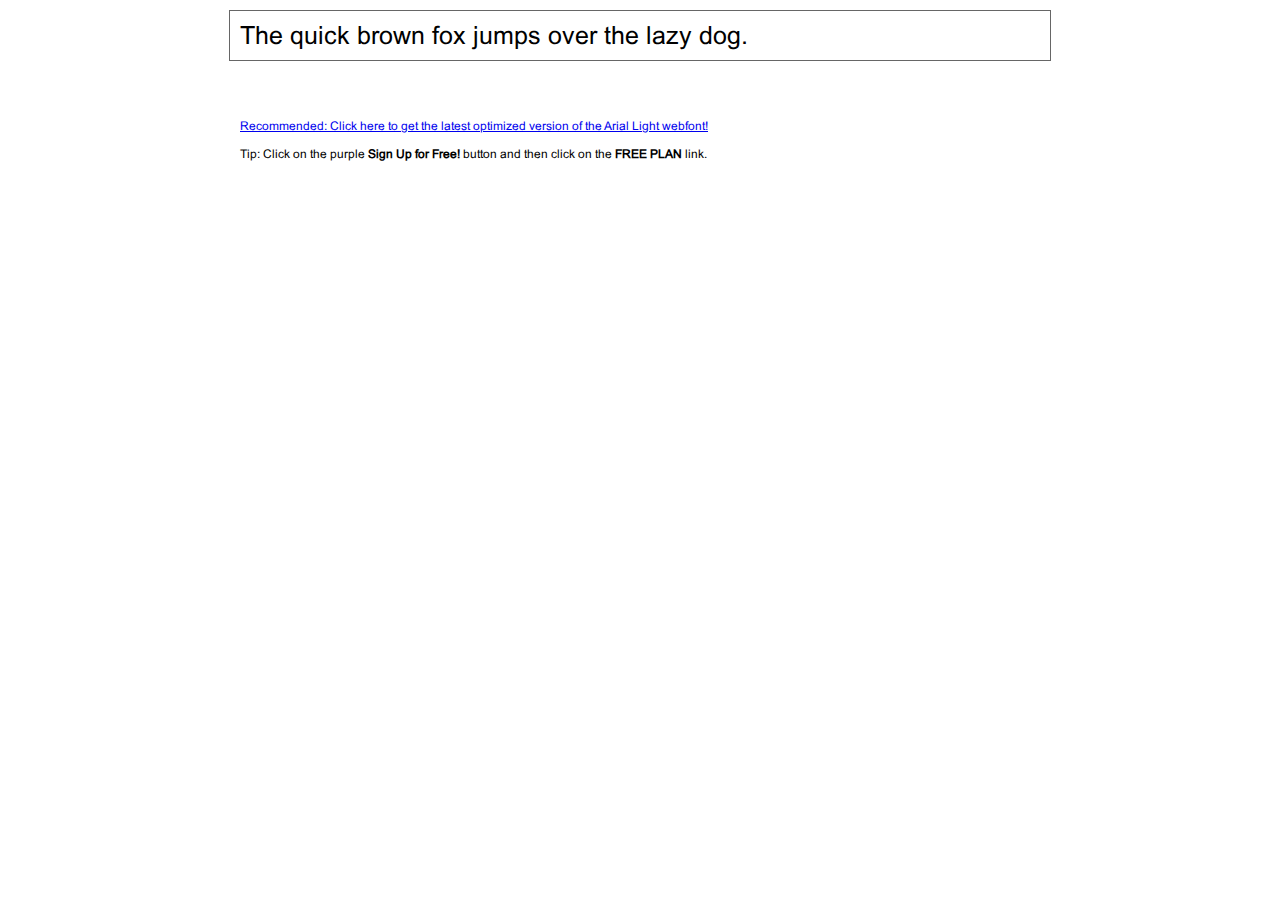
<file: fonts/arial/demo.html>
<!DOCTYPE html PUBLIC "-//W3C//DTD XHTML 1.0 Transitional//EN" "http://www.w3.org/TR/xhtml1/DTD/xhtml1-transitional.dtd">
<html xmlns="http://www.w3.org/1999/xhtml">
<head>
	<meta http-equiv="Content-Type" content="text/html; charset=utf-8" />
	<title>@font-face Demo</title>
	<link rel="stylesheet" href="fonts.css" type="text/css" charset="utf-8" />
	<style type="text/css">
	body {
		background-color:white;
		font-family:Verdana,Tahoma,Arial,Sans-Serif;
		color:black;
		font-size:12px;
	}

	.demo
	{
		font-family:'Conv_arial',Sans-Serif;
		width:800px;
		margin:10px auto;
		text-align:left;
		border:1px solid #666;
		padding:10px;
	}

	.hint
	{
		font-family:'Conv_arial',Sans-Serif;
		width:800px;
		margin:10px auto;
		text-align:left;
		border:1px;
		padding:10px;
	}
	</style>
</head>
<body>
	<div class="demo" style="font-size:25px">
		The quick brown fox jumps over the lazy dog.
	</div>


	<br>
	<br>
	<div class="hint">
		<a href="http://www.fonts.com/font/monotype-imaging/arial/light/web-font?SiteId=64">Recommended: Click here to get the latest optimized version of the Arial Light webfont!</a><br /><br />
		Tip: Click on the purple <strong>Sign Up for Free!</strong> button and then click on the <strong>FREE PLAN</strong> link.
	</div>
</body>
</html>
</file>
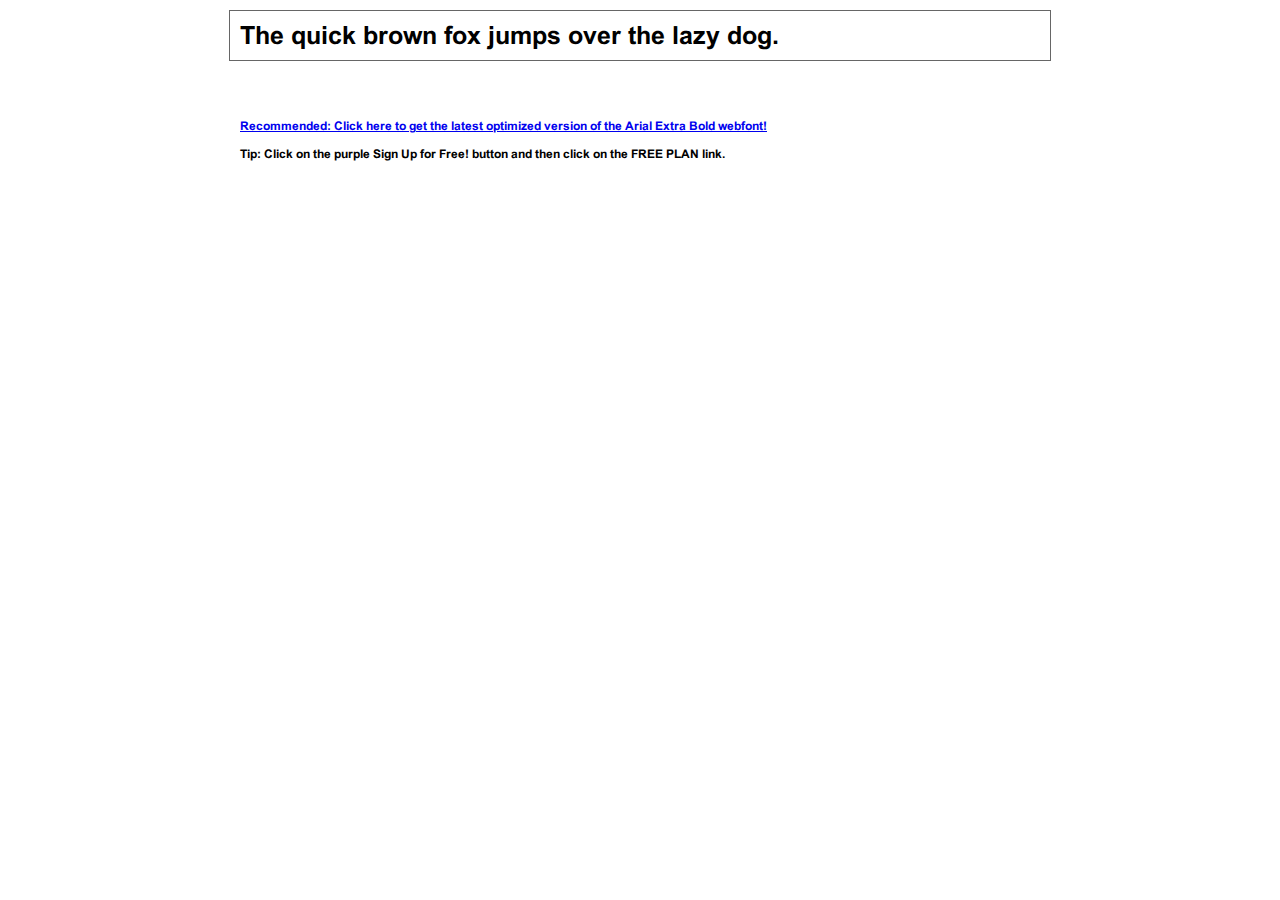
<file: fonts/arialbd/demo.html>
<!DOCTYPE html PUBLIC "-//W3C//DTD XHTML 1.0 Transitional//EN" "http://www.w3.org/TR/xhtml1/DTD/xhtml1-transitional.dtd">
<html xmlns="http://www.w3.org/1999/xhtml">
<head>
	<meta http-equiv="Content-Type" content="text/html; charset=utf-8" />
	<title>@font-face Demo</title>
	<link rel="stylesheet" href="fonts.css" type="text/css" charset="utf-8" />
	<style type="text/css">
	body {
		background-color:white;
		font-family:Verdana,Tahoma,Arial,Sans-Serif;
		color:black;
		font-size:12px;
	}

	.demo
	{
		font-family:'Conv_arialbd',Sans-Serif;
		width:800px;
		margin:10px auto;
		text-align:left;
		border:1px solid #666;
		padding:10px;
	}

	.hint
	{
		font-family:'Conv_arialbd',Sans-Serif;
		width:800px;
		margin:10px auto;
		text-align:left;
		border:1px;
		padding:10px;
	}
	</style>
</head>
<body>
	<div class="demo" style="font-size:25px">
		The quick brown fox jumps over the lazy dog.
	</div>


	<br>
	<br>
	<div class="hint">
		<a href="http://www.fonts.com/font/monotype-imaging/arial/extra-bold/web-font?SiteId=64">Recommended: Click here to get the latest optimized version of the Arial Extra Bold webfont!</a><br /><br />
		Tip: Click on the purple <strong>Sign Up for Free!</strong> button and then click on the <strong>FREE PLAN</strong> link.
	</div>
</body>
</html>
</file>
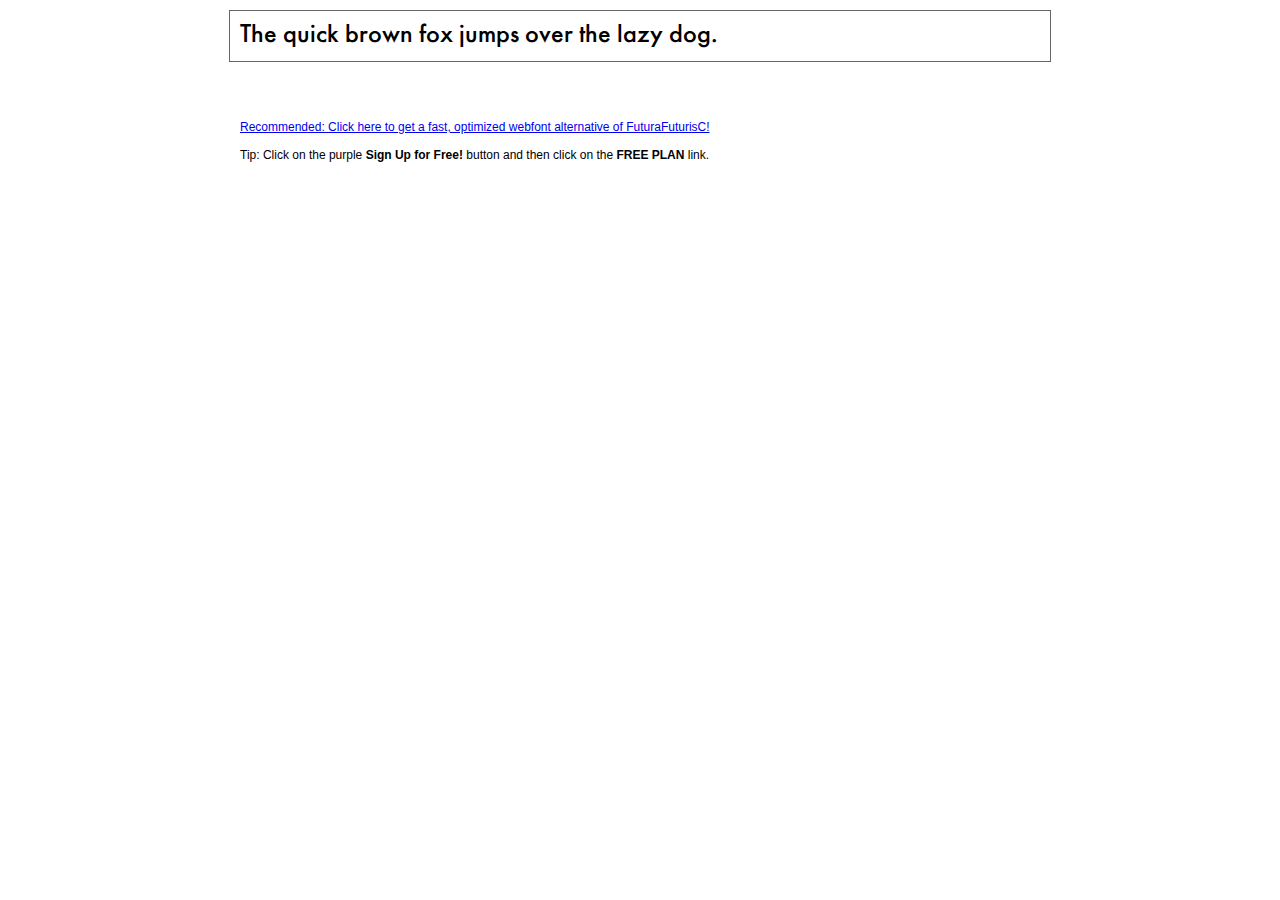
<file: fonts/futurafuturisc/demo.html>
<!DOCTYPE html PUBLIC "-//W3C//DTD XHTML 1.0 Transitional//EN" "http://www.w3.org/TR/xhtml1/DTD/xhtml1-transitional.dtd">
<html xmlns="http://www.w3.org/1999/xhtml">
<head>
	<meta http-equiv="Content-Type" content="text/html; charset=utf-8" />
	<title>@font-face Demo</title>
	<link rel="stylesheet" href="fonts.css" type="text/css" charset="utf-8" />
	<style type="text/css">
	body {
		background-color:white;
		font-family:Verdana,Tahoma,Arial,Sans-Serif;
		color:black;
		font-size:12px;
	}

	.demo
	{
		font-family:'Conv_futurafuturisc',Sans-Serif;
		width:800px;
		margin:10px auto;
		text-align:left;
		border:1px solid #666;
		padding:10px;
	}

	.hint
	{
		font-family:'Conv_Sansus Webissimo-Regular',Sans-Serif;
		width:800px;
		margin:10px auto;
		text-align:left;
		border:1px;
		padding:10px;
	}

	</style>
</head>
<body>
	<div class="demo" style="font-size:25px">
		The quick brown fox jumps over the lazy dog.
	</div>

	<br>
	<br>
	<div class="hint">
		<a href="http://www.font2web.com/searchfreewebfont.php?FuturaFuturisC">Recommended: Click here to get a fast, optimized webfont alternative of FuturaFuturisC!</a><br><br>
		Tip: Click on the purple <strong>Sign Up for Free!</strong> button and then click on the <strong>FREE PLAN</strong> link.
	</div>

</body>
</html>
</file>
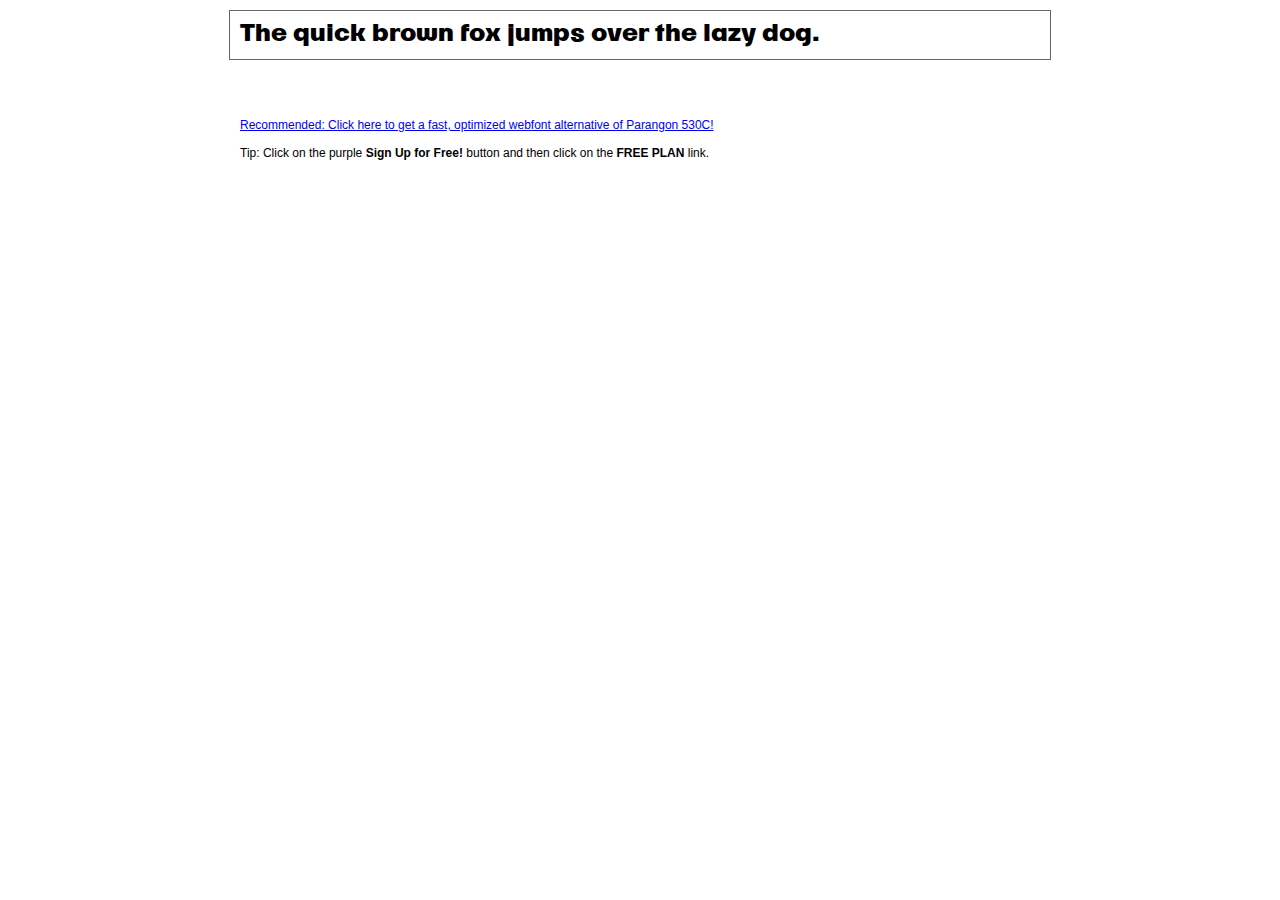
<file: fonts/Parangon 530C/demo.html>
<!DOCTYPE html PUBLIC "-//W3C//DTD XHTML 1.0 Transitional//EN" "http://www.w3.org/TR/xhtml1/DTD/xhtml1-transitional.dtd">
<html xmlns="http://www.w3.org/1999/xhtml">
<head>
	<meta http-equiv="Content-Type" content="text/html; charset=utf-8" />
	<title>@font-face Demo</title>
	<link rel="stylesheet" href="fonts.css" type="text/css" charset="utf-8" />
	<style type="text/css">
	body {
		background-color:white;
		font-family:Verdana,Tahoma,Arial,Sans-Serif;
		color:black;
		font-size:12px;
	}

	.demo
	{
		font-family:'Conv_Parangon 530C',Sans-Serif;
		width:800px;
		margin:10px auto;
		text-align:left;
		border:1px solid #666;
		padding:10px;
	}

	.hint
	{
		font-family:'Conv_Sansus Webissimo-Regular',Sans-Serif;
		width:800px;
		margin:10px auto;
		text-align:left;
		border:1px;
		padding:10px;
	}

	</style>
</head>
<body>
	<div class="demo" style="font-size:25px">
		The quick brown fox jumps over the lazy dog.
	</div>

	<br>
	<br>
	<div class="hint">
		<a href="http://www.font2web.com/searchfreewebfont.php?Parangon+530C">Recommended: Click here to get a fast, optimized webfont alternative of Parangon 530C!</a><br><br>
		Tip: Click on the purple <strong>Sign Up for Free!</strong> button and then click on the <strong>FREE PLAN</strong> link.
	</div>

</body>
</html>
</file>
<file: fonts/arial/fonts.css>
/** Generated by FG **/
@font-face {
	font-family: 'Conv_arial';
	src: url('fonts/arial.eot');
	src: local('☺'), url('fonts/arial.woff') format('woff'), url('fonts/arial.ttf') format('truetype'), url('fonts/arial.svg') format('svg');
	font-weight: normal;
	font-style: normal;
}
</file>
<file: fonts/arialbd/fonts.css>
/** Generated by FG **/
@font-face {
	font-family: 'Conv_arialbd';
	src: url('fonts/arialbd.eot');
	src: local('☺'), url('fonts/arialbd.woff') format('woff'), url('fonts/arialbd.ttf') format('truetype'), url('fonts/arialbd.svg') format('svg');
	font-weight: normal;
	font-style: normal;
}
</file>
<file: fonts/futurafuturisc/fonts.css>
/** Generated by FG **/
@font-face {
	font-family: 'Conv_futurafuturisc';
	src: url('fonts/futurafuturisc.eot');
	src: local('☺'), url('fonts/futurafuturisc.woff') format('woff'), url('fonts/futurafuturisc.ttf') format('truetype'), url('fonts/futurafuturisc.svg') format('svg');
	font-weight: normal;
	font-style: normal;
}
</file>
<file: fonts/Parangon 530C/fonts.css>
/** Generated by FG **/
@font-face {
	font-family: 'Conv_Parangon 530C';
	src: url('fonts/Parangon 530C.eot');
	src: local('☺'), url('fonts/Parangon 530C.woff') format('woff'), url('fonts/Parangon 530C.ttf') format('truetype'), url('fonts/Parangon 530C.svg') format('svg');
	font-weight: normal;
	font-style: normal;
}
</file>
